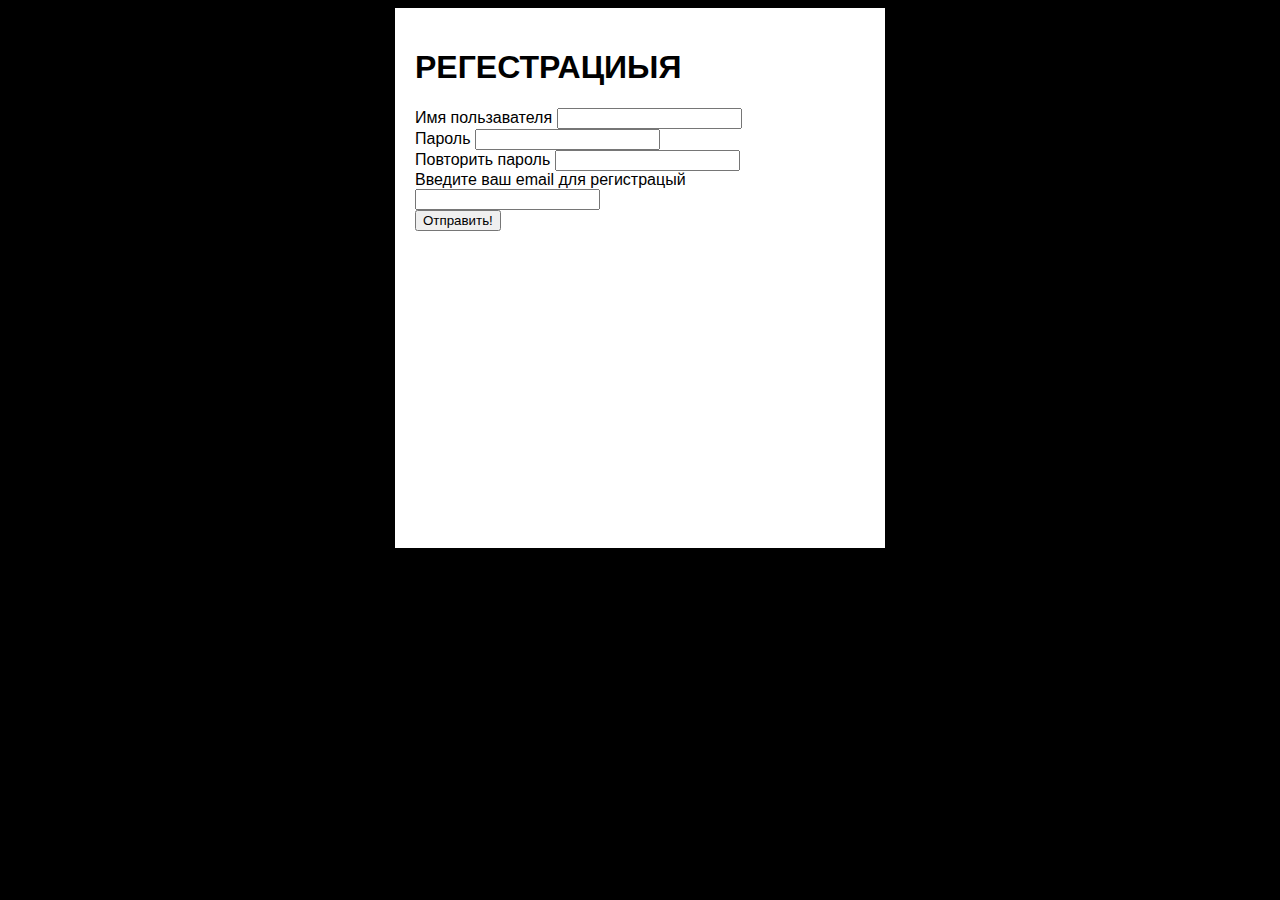
<file: регестрацыя.html>
<!DOCTYPE html>
<html lang="en">
<head>
    <meta charset="UTF-8">
    <link rel="stylesheet" href="styles4.css">
    <title>Регестрацыя на сайте</title>
</head>
<body>
    <form action="">
 <h1>Регестрациыя</h1>
   <div class=grup >
        <label for="">Имя пользавателя </label>
        <input type="text" name="" id="">
    </div>

    <div class=grup >
        <label for="">Пароль </label>
        <input type="password" name="" id="">
    </div>


    <div class=grup >
        <label for="">Повторить пароль </label>
        <input type="password" name="" id="">
    </div>



    <div class=grup >
        <label for="">Введите ваш email для регистрацый </label>
        <input type="email" name="email" id="">
    </div>




    <div class=grup>
    <input type="submit"  value="Отправить!">
     </div>






</form>


</body>
</html>
</file>
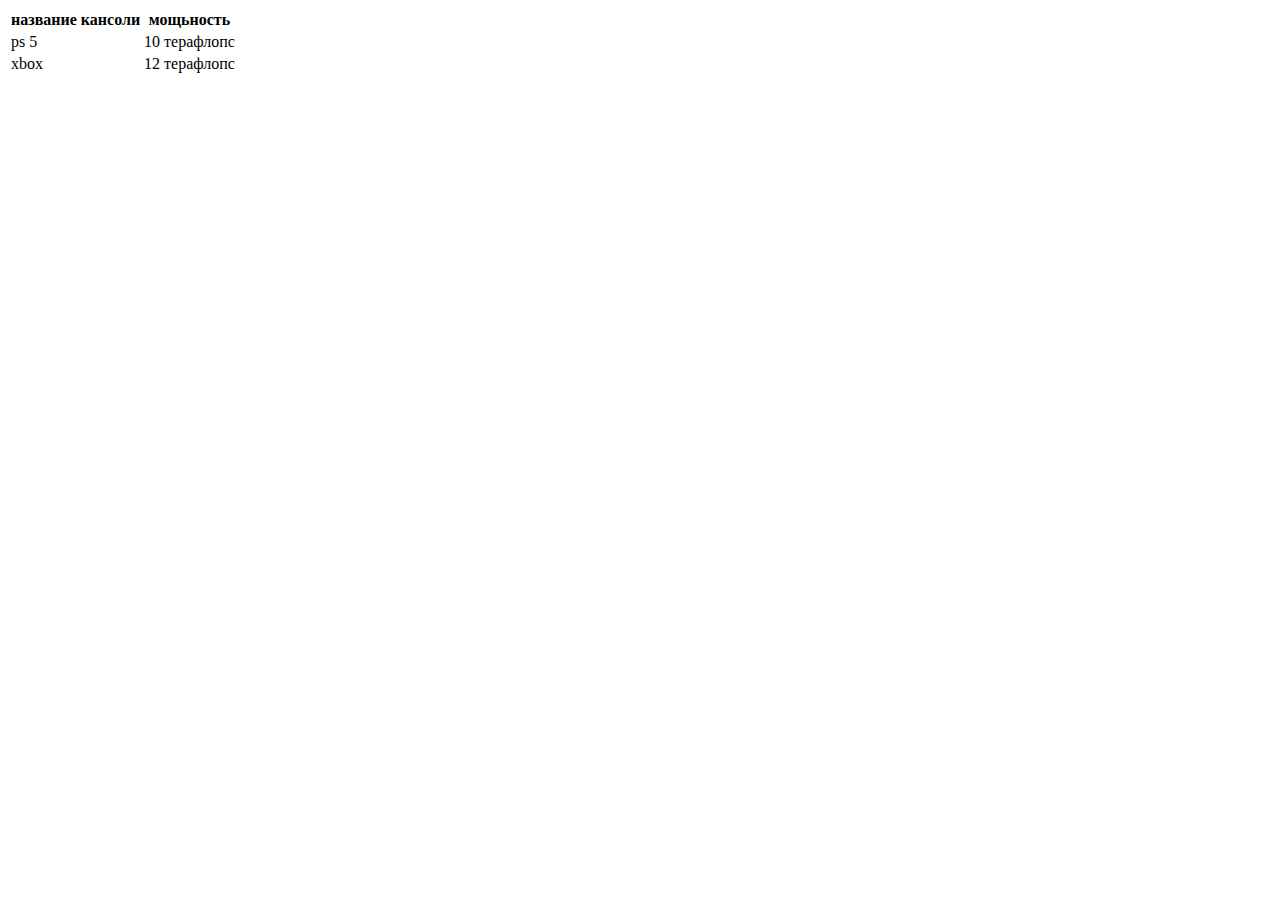
<file: сравнение.html>
<!DOCTYPE html>
<html lang="en">
<head>
    <meta charset="UTF-8">
    <title>сравнениие</title>
    <link rel="styles2.css" href="stylesheet">
</head>
<body>

    <table border="0"> 
     <tr>
        <th>название кансоли</th>
        <th>мощьность</th>
    <tr>
        <td>ps 5 </td>
        <td>10 терафлопс</td>
     
     <tr>
        <td>xbox</td>
        <td>12 терафлопс</td>
     </tr>
     </table>
</body>
</html>
</file>
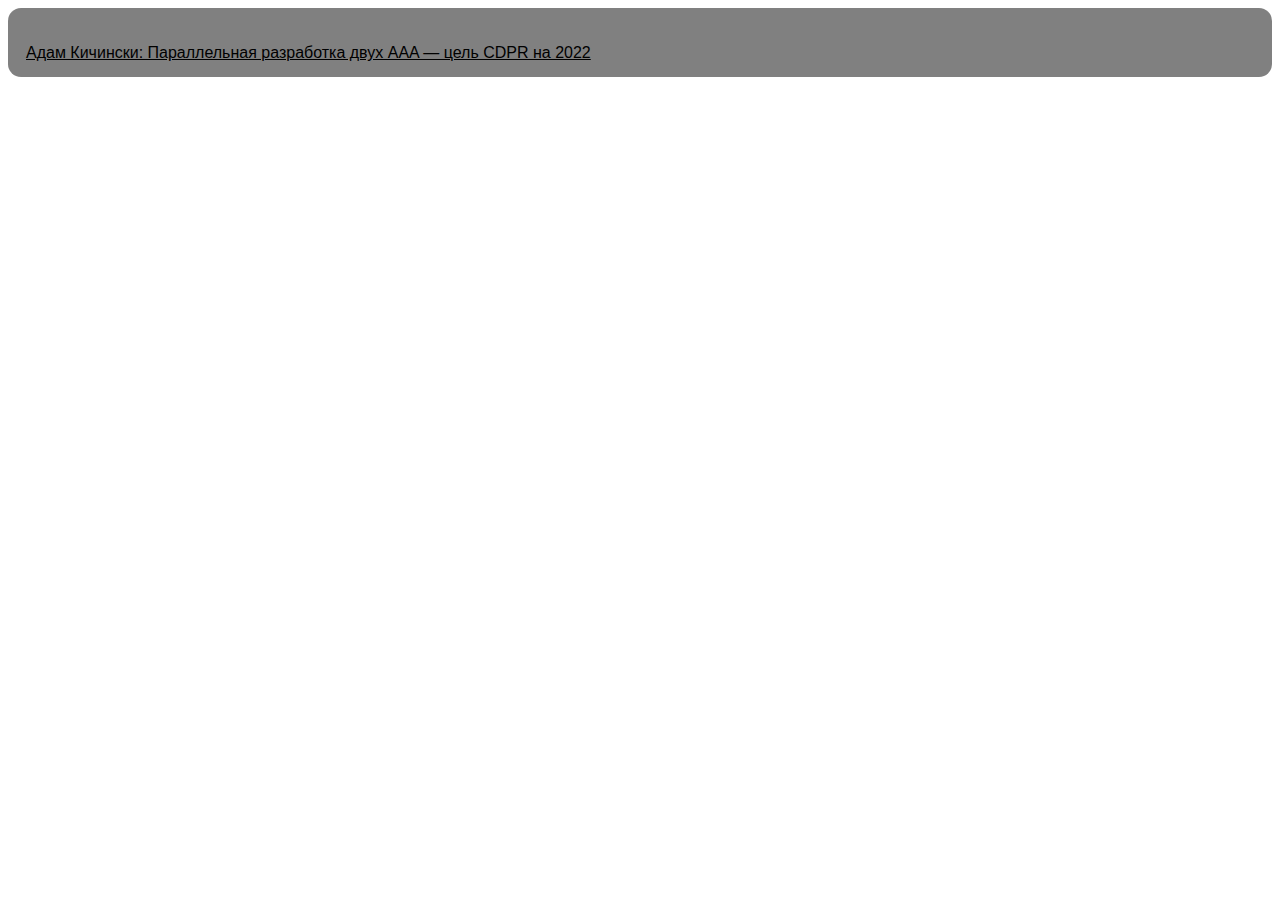
<file: Статьи.html>
<!DOCTYPE html>
<html lang="en">
<head>
    <meta charset="UTF-8">
    <link rel="stylesheet" href="styles2.css">
    <title>Статьи</title> 
</head> 
<body>
        
        
  <div class="stue"> 
    <h1>
    </h1>

    <a href="продолжение.html">Адам Кичински: Параллельная разработка двух AAA — цель CDPR на 2022</a>



  </div>
            











</body>
</html>
</file>
<file: styles4.css>
body{

    font-family: 'Roboto', sans-serif;
    background-color: black;
}

h1{

    text-transform: uppercase;



}






form{
    margin: auto;
    width: 450px;
    height: 500px;
    padding: 20px;
    box-shadow: 2px 2px 5px (0 , 0 , 0 , 0 , 82);
    background: white;


}
</file>
<file: styles2.css>
body{
    background: white;
    font-family: 'Roboto', sans-serif;
}


.stue{
    background: gray;
    padding: 15px 18px;
    margin-bottom: 25px;
    border-radius: 13px;


}


a{

    color: black;
    
    }
</file>
